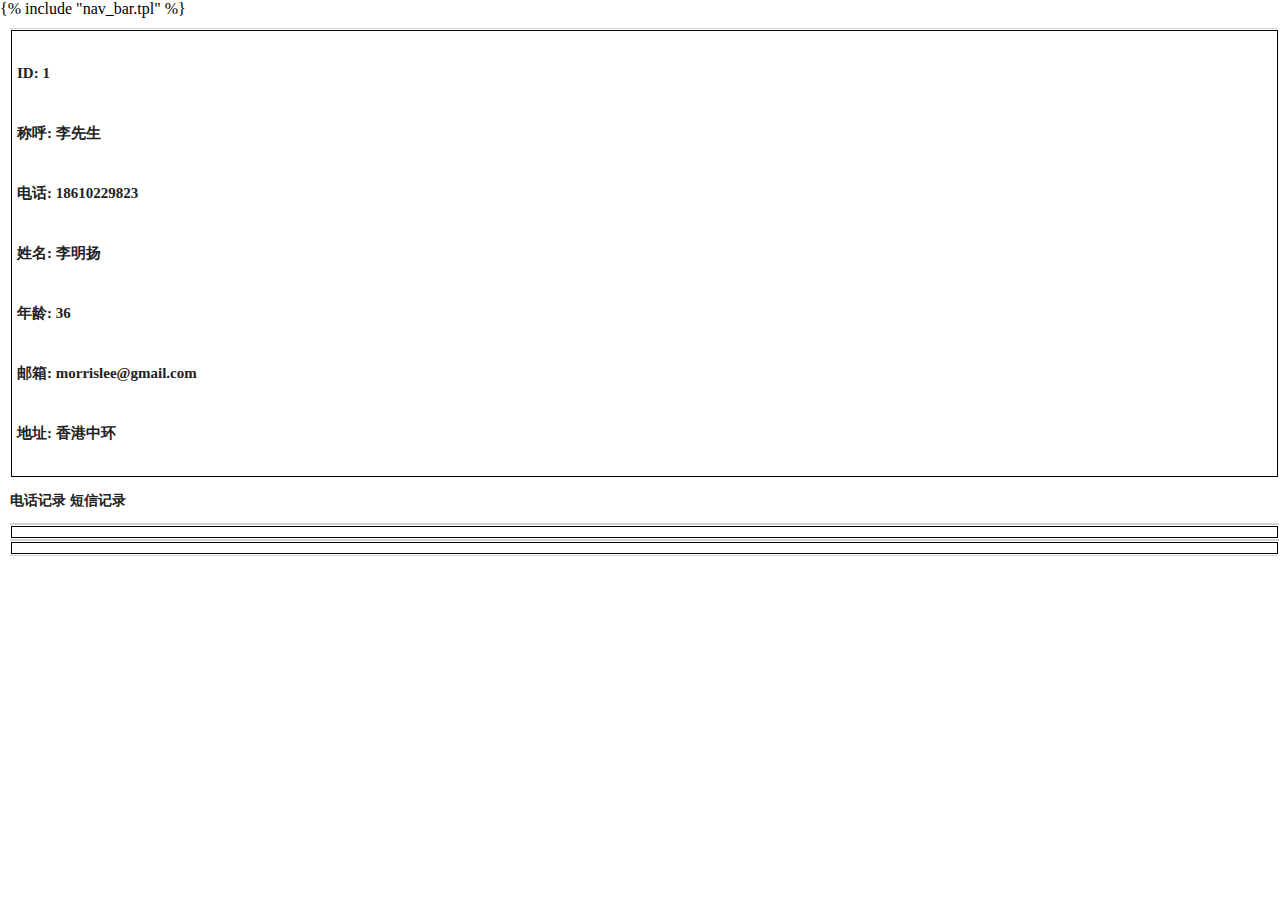
<file: templates/customers.html>
<!DOCTYPE html>
<html>
    <head>
        <meta http-equiv="Content-Type" content="text/html; charset=UTF-8">
        <title>所有客户 - CRM Maryshine</title>
        <link type="text/css" rel="stylesheet" href="/media/css/common.css" />
        <link type="text/css" rel="stylesheet" href="/media/css/customer.css" />
    </head>
    <body>
        {% include "nav_bar.tpl" %}
        <div class="customer-list">
			<div class="customer">
				<div class="customer-info">
					<p class="customer-info-entry">
						ID: 1
					</p>
					<p class="customer-info-entry">
						称呼: 李先生
					</p>
					<p class="customer-info-entry">
						电话: 18610229823
					</p>
					<p class="customer-info-entry">
						姓名: 李明扬
					</p>
					<p class="customer-info-entry">
						年龄: 36
					</p>
					<p class="customer-info-entry">
						邮箱: morrislee@gmail.com
					</p>
					<p class="customer-info-entry">
						地址: 香港中环
					</p>
				</div>
				<div class="customer-action">
				电话记录 短信记录
				</div>
			</div>
            <div class="customer">
				<div class="customer-info">
				</div>
				<div class="customer-action">
				</div>
			</div>
			<div class="customer">
				<div class="customer-info">
				</div>
				<div class="customer-action">
				</div>
			</div>
        </div>
		<div class="foot"></div>
    </body>
</html>
</file>
<file: media/css/common.css>
* {
    -moz-box-sizing: border-box;
    -webkit-box-sizing: border-box;
    box-sizing: border-box;
}

body {
    margin: 0;
    padding: 0;
}

.tool-bar {
    height: 100px;
    width: 100%;
    position: fixed;
}

.nav {
    height: 55px;
    background-color: #F1F1F1;
    border-bottom-width: 1px;
    border-bottom-style: solid;
    border-bottom-color: #E1E1E1;
}

.action {
    height: 45px;
    background-color: #FFFFFF;
    border-bottom-width: 1px;
    border-bottom-style: solid;
    border-bottom-color: #DFDFDF;
}

.action-menu {
    width: 220px;
    float: left;
    color: #DD4B39;
    line-height: 45px;
    padding-left: 40px;
    font-size: 20px;
    font-weight: bold;
}

.action-operation {
    float: left;
    line-height: 45px;
}

.body {
    position: fixed;
    padding: 0;
    margin: 0;
    top: 100px;
    width: 100%;
}

.menu {
    margin: 5px auto auto auto;
    width: 200px;
    float: left;
}

.menu-item {
    /* 15px */
    font-size: 87.5%;
    font-family: arial, sans-serif;
    /*height: 30px;*/
    line-height: 30px;
    margin: 5px auto 5px 0;
    border-left-width: 4px;
    border-left-style: solid;
    border-left-color: #FFFFFF;
    padding-left: 35px;
}

.mi-button {
    margin: 5px auto 5px 35px;
    padding: 0;
    border: 1px solid #DD4B39;
    border-radius: 3px;
    line-height: 28px;
    width: 110px;
    background-color: #DD4B39;
    color: #FFFFFF;
    font-family: arial, sans-serif;
    font-size: 14px;
    font-weight: bold;
    text-align: center;
    cursor: default;
}

.content {
    margin: 0;
    padding: 0;
    float: left;
    overflow: auto;
    font-size: 16px;
}
</file>
<file: media/css/customer.css>
.customer-list {
    /*border: 1px solid black;*/
    margin: 10px 1px auto 10px;
    padding: 0;
    font-size: 87.5%;
    font-weight: bold;
    color: #222222;
}

.customer {
    /*border: 1px solid black;*/
	margin: 0;
	padding: 0;
    line-height: 45px;
    vertical-align: middle;
    border-top-width: 1px;
    border-top-style: solid;
    border-top-color: #D3D3D3;
    border-bottom-width: 1px;
    border-bottom-style: solid;
    border-bottom-color: #D3D3D3;
}

.customer-field {
    display: inline-block;
    padding-left: 5px;
    margin: 0px;
    /*border: 1px solid blue;*/
    text-align: left;
}

.cf-select {
    width: 40px;
}

.cf-select input {
    border: 1px solid red;
}

.cf-title {
    width: 70px;
}

.cf-name {
    width: 100px;
}
.cf-type{
    width: 70px;
}
.cf-phone {
    width: 120px;
}
.cf-email {
    width: 200px;
}
.cf-stime {
    width: 200px;
}

.customer-info {
    border: 1px solid black;
    margin: 1px;
    padding: 5px;
    font-size: 15px;
}

.customer-info-field {
    border: 1px solid blue;
    margin: 10px auto 10px auto;
    padding: 0;
}

.customer-add {
    margin: 20px 1px auto auto;
    border: 1px solid #D3D3D3;
}

.customer-add-title {
    border: 1px solid black;
    margin: 0 0 0 200px;
    font-size: 20px;
    font-family: arial, sans-serif;
    font-weight: bold;
    line-height: 40px;
    vertical-align: middle;
    text-align: left;
}

.c-mo {
    cursor: pointer;
    background-color: #FFFFCC;
}

.ca-f {
    margin: 30px auto 50px auto;
    width: 600px
}

.ca-f-l {
    display: inline-block;
    border: 1px solid blue;

    width: 100px;
}
</file>
